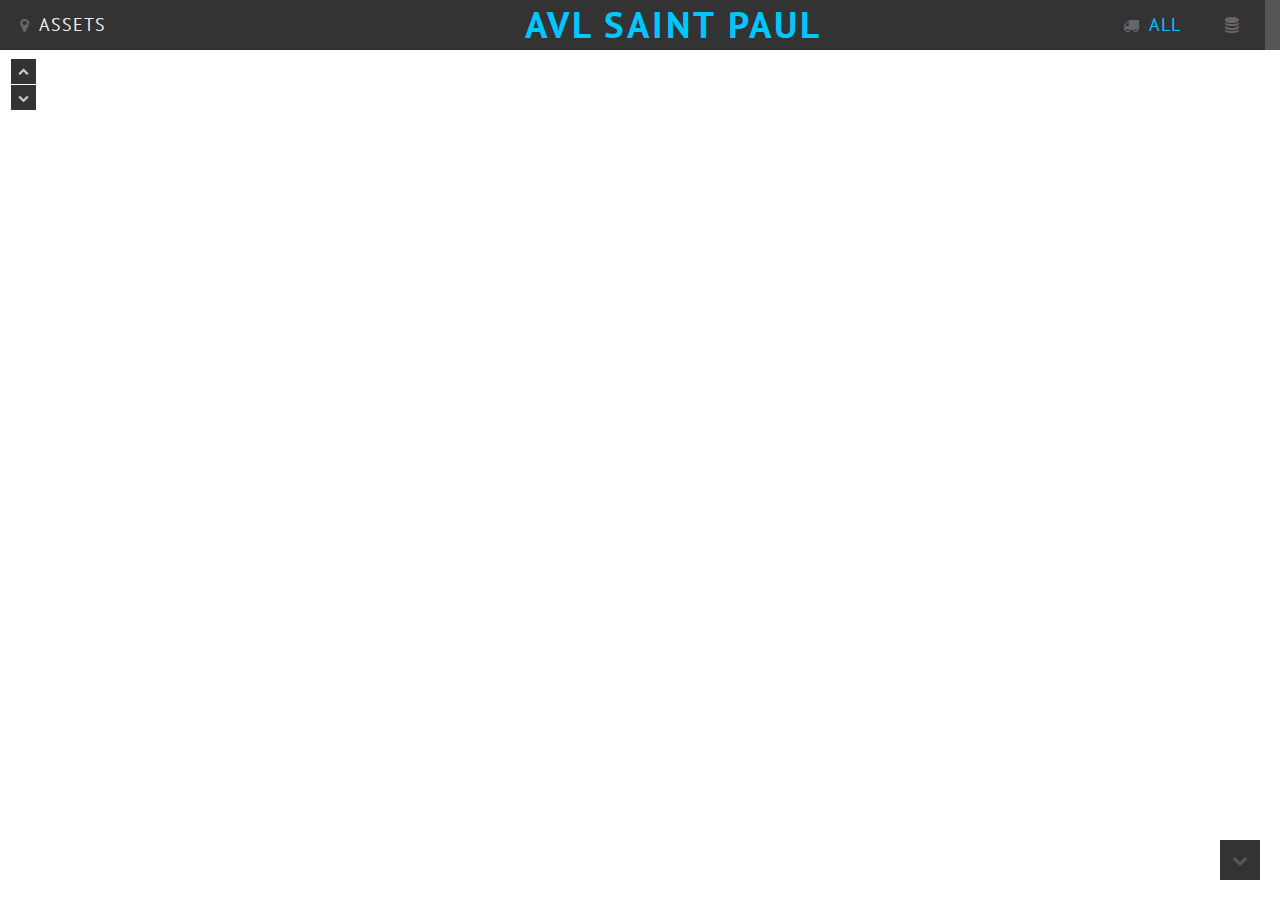
<file: index.html>
<!DOCTYPE html>
<html lang="en">
	<head>
		<meta charset="UTF-8">
		<meta name="viewport" content="width=device-width, initial-scale=1.0">
		<title> AVL Saint Paul v0.1.5 </title>

		<link href='http://fonts.googleapis.com/css?family=PT+Sans:400,700' rel='stylesheet' type='text/css'>
		<link href='http://fonts.googleapis.com/css?family=Open+Sans:400italic,400,700' rel='stylesheet' type='text/css'>

		<link href="assets/css/lib/ol.css" rel="stylesheet">
		<link href="assets/css/lib/jquery-ui-1.10.4.custom.css" rel="stylesheet">
		<link rel="stylesheet" href="assets/css/lib/font-awesome.min.css">
		<link href="assets/css/custom.css" rel="stylesheet">

		<script src="assets/js/lib/ol.js" type="text/javascript"></script>
		<script src="assets/js/lib/jquery-1.11.1.min.js" defer></script>
		<script src="assets/js/lib/jquery-ui-1.10.4.custom.js" defer></script>
		<script src="assets/js/lib/moment.js" defer></script>
		<script src="assets/js/lib/jquery.datetimepicker.js" defer></script>
		<script src="assets/js/config.js" defer></script>
		<script src="assets/js/custom.js" defer></script>

	</head>

	<body>

		<div id="map"></div>

		<nav>
			<div id="nav-bar"></div>

			<div id="nav-collapsed-button">
				<span class="icon-bar"></span>
		        <span class="icon-bar"></span>
		        <span class="icon-bar"></span>
			</div>

			<span id="nav-menu-container">

				<span class="menu-container-left">
					<div class="menu-panel-group">
						<div class="nav-menu sticky" data-target="sidebar" id="menu-assets"><i class="fa fa-map-marker icon-left"></i>Assets</div>
						<div id="panel-assets" class="nav-panel"> 
							<div id="collapsed-trackingContainer">
								Tracking:
								<span id="collapsed-trackingList"></span>
							</div>
							<div class="centerContents">
								<input type="text" placeholder="Search for an asset..." id="collapsed-assetSearchBox" />
							</div>
							<div id="collapsed-searchResults"></div>
						</div>

					</div>
				</span>

				<span class="menu-container-right">
					<div class="menu-panel-group">
						<div id="menu-fleets"  class="nav-menu" data-target="panel-fleets"><i class="fa fa-truck icon-left"></i><span id="currentFleet">All</span></div>
						<div id="panel-fleets" class="nav-panel">
							<!-- populated by javascript -->
						</div>
					</div>

					<div class="menu-panel-group">
						<div id="menu-layers"  class="nav-menu" data-target="panel-layers"><span class="collapsed-navTitle">Layers</span><i class="fa fa-database icon-center"></i></div>
						<div id="panel-layers" class="nav-panel">
							
								<span class="panel-header">basemaps</span>
								<span class="optionList singleSelect" name="basemaps">
									<span class="panel-option layer basemap" data-layername="bw">black and white</span>
									<span class="panel-option layer basemap" data-layername="night">night view</span>
								</span>
								<span class="panel-header">overlays</span>
								<span class="optionList multiSelect" name="overlays">
									<span class="panel-option layer overlay" data-layername="oldest">asset last locations</span>
									<span class="panel-option layer overlay" data-layername="trail">asset trails</span>
									<span class="panel-option layer overlay" data-layername="current">asset locations</span>
								</span>
							
						</div> 
					</div>
				</span>

				<div id="nav-minimize-button"></div>
			</span>

			<div id="nav-title">AVL SAINT PAUL</div>
		</nav>

		<div id="legend" class="legend-collapsed">
			<i class="fa fa-chevron-down"></i>
			<span id="legendContents">
				<div class="legend-heading">Active Asset Locations</div>
					<div class="legend-item"> <hr class="blue line"> <span class="legend-item-title"> streets </span></div>
					<div class="legend-item"> <hr class="yellow line"> <span class="legend-item-title"> parks </span></div>
					<div class="legend-item"> <hr class="green line"> <span class="legend-item-title"> sewers </span></div>
					<div class="legend-item"> <hr class="orangered line"> <span class="legend-item-title"> traffic </span></div>
				<div class="legend-heading">Snowbirds</div>
					<div class="legend-item"> <hr class="blue dot"> <span class="legend-item-title"> 1 hour </span></div>
					<div class="legend-item"> <hr class="blue dot"> <span class="legend-item-title"> 6 hours </span></div>
					<div class="legend-item"> <hr class="blue dot"> <span class="legend-item-title"> 24 hours </span></div>
					<div class="legend-item"> <hr class="blue dot"> <span class="legend-item-title"> 16 days </span></div>
				<div class="legend-heading">Inactive Asset Locations</div>
					<div class="legend-item"> <hr class="yellow dot"> <span class="legend-item-title"> 10-20 min </span></div>
					<div class="legend-item"> <hr class="orangered dot"> <span class="legend-item-title"> 20+ min </span></div>
			</span>
		</div>

		<div id="sidebar">

			<div class="sidebar-menu" id="tracking">
				<i class="fa fa-location-arrow icon-left"></i> Tracking <i class="fa fa-chevron-down"></i> </span>
			</div>
			<div class="sidebar-content" data-target="tracking">
				<span class="trackingList">
				</span>
			</div>

			<div class="sidebar-menu" id="analysis">
					<i class="fa fa-calendar icon-left"></i> Analysis <i class="fa fa-chevron-down"></i> </span>
			</div>
			<div class="sidebar-content" data-target="analysis">

				<div id="analysisError"></div>
	            <input type='text' id='timeBegin' class="datetime" placeholder="Begin Date..." />
	            <input type='text' id='timeEnd'  class="datetime" placeholder="End Date..."/>

	            <div class="clearAnalysis">
	            	<a href="#" id="dataTableButton" class="disabled"><i class="fa fa-bar-chart-o"></i></a>
	            	<a href="#" id="clearAnalysisButton"><i class="fa fa-times"></i></a>
	            </div>
				
			</div>

			<div id="activeAssets" class="sidebar-menu sidebar-menu-open sticky">
				<i class="fa fa-rss icon-left"></i> Assets <i class="fa fa-chevron-down"></i> </span>
			</div>

			<div class="sidebar-content" id="activeAssetContainer" data-target="activeAssets">
					<input type="text" placeholder="Search..." id="assetSearchBox">
					<div id="assetList"></div>
					<div id="searchResults"> </div>

					<div id="upScroll" class="scroll">
						<i class="fa fa-chevron-circle-up"></i>
					</div>
					<div id="downScroll" class="scroll">
						<i class="fa fa-chevron-circle-down"></i>
					</div>
			</div>
		</div>

		<div id="dataTable">
			<div class="assetTitle"></div>

		</div>

	</body>


</html>
</file>
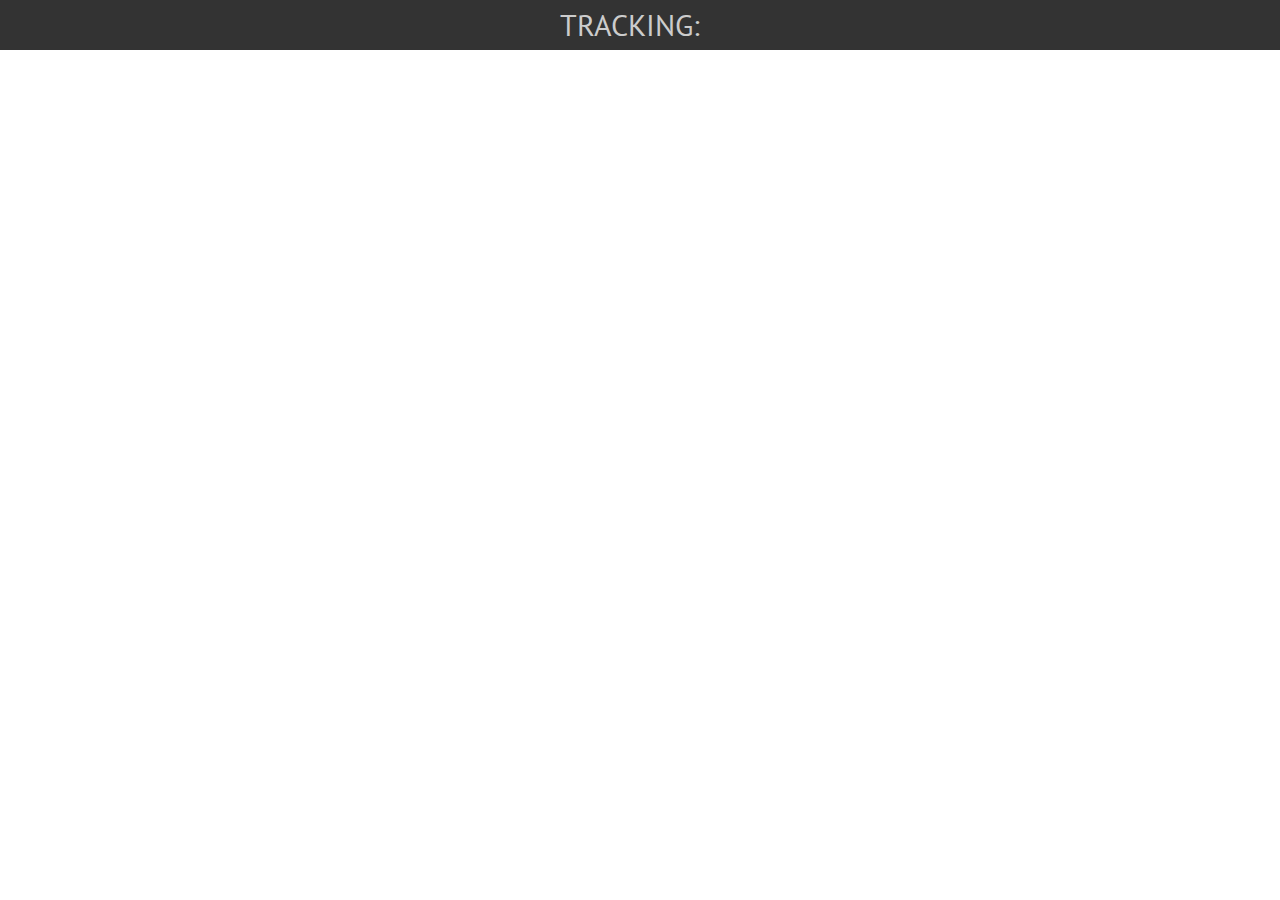
<file: tracking.html>
<!DOCTYPE html>
<html lang="en">
	<head>
		<meta charset="UTF-8">
		<meta name="viewport" content="width=device-width, initial-scale=1.0;">

		<link href='http://fonts.googleapis.com/css?family=PT+Sans:400,700' rel='stylesheet' type='text/css'>
		<link href='http://fonts.googleapis.com/css?family=Open+Sans:400italic,400,700' rel='stylesheet' type='text/css'>

		<link rel="stylesheet" href="assets/css/lib/font-awesome.min.css">
		<link href="assets/css/tracking.css" rel="stylesheet">

		<script src="assets/js/lib/ol.js" type="text/javascript"></script>
		<script src="assets/js/lib/jquery-1.11.1.min.js" defer></script>
		<script src="assets/js/config.js" defer></script>
		<script src="assets/js/tracking.js" defer></script>

	</head>

	<body>

		<div id="trackingInfo">Tracking: <span id="asset"></span></div>
		<div id="map"></div>

	</body>

</html>
</file>
<file: assets/css/lib/ol.css>
.ol-mouse-position{top:8px;right:8px;position:absolute}.ol-scale-line{background:#95b9e6;background:rgba(0,60,136,.3);border-radius:4px;bottom:8px;left:8px;padding:2px;position:absolute}.ol-scale-line-inner{border:1px solid #eee;border-top:none;color:#eee;font-size:10px;text-align:center;margin:1px;padding:0 2px}.ol-unsupported{display:none}.ol-viewport .ol-unselectable{-webkit-touch-callout:none;-webkit-user-select:none;-khtml-user-select:none;-moz-user-select:none;-ms-user-select:none;user-select:none;-webkit-tap-highlight-color:transparent}.ol-control{position:absolute;background-color:#eee;background-color:rgba(255,255,255,.4);border-radius:4px;padding:2px}.ol-control:hover{background-color:rgba(255,255,255,.6)}.ol-zoom{top:.5em;left:.5em}.ol-rotate{top:.5em;right:.5em;transition:opacity .25s}.ol-zoom-extent{top:4.643em;left:.5em}.ol-full-screen{right:.5em;top:.5em}@media print{.ol-control{display:none}}.ol-control button{display:block;margin:1px;padding:0;color:#fff;font-size:1.14em;font-weight:700;text-decoration:none;text-align:center;height:1.375em;width:1.375em;line-height:.4em;background-color:#7b98bc;background-color:rgba(0,60,136,.5);border:none;border-radius:2px}.ol-control button::-moz-focus-inner{border:none;padding:0}.ol-zoom-extent button{line-height:1.4em}.ol-compass{display:block;font-family:Arial;font-weight:400;font-size:1.2em}.ol-touch .ol-control button{font-size:1.5em}.ol-touch .ol-zoom-extent{top:5.5em}.ol-control button:focus,.ol-control button:hover{text-decoration:none;background-color:#4c6079;background-color:rgba(0,60,136,.7)}.ol-zoom-extent button:after{content:"E"}.ol-zoom .ol-zoom-in{border-radius:2px 2px 0 0}.ol-zoom .ol-zoom-out{border-radius:0 0 2px 2px}button.ol-full-screen-false:after{content:"\2194"}button.ol-full-screen-true:after{content:"\00d7"}.ol-has-tooltip [role=tooltip]{position:absolute;clip:rect(1px 1px 1px 1px);clip:rect(1px,1px,1px,1px);padding:0;border:0;height:1px;width:1px;overflow:hidden;font-weight:400;font-size:14px;text-shadow:0 0 2px #fff}.ol-has-tooltip:focus [role=tooltip],.ol-has-tooltip:hover [role=tooltip]{-moz-box-sizing:content-box;-webkit-box-sizing:content-box;box-sizing:content-box;clip:auto;padding:0 .4em;font-size:.8em;height:1.2em;width:auto;line-height:1.2em;z-index:1100;max-height:100px;white-space:nowrap;display:inline-block;background:#FFF;background:rgba(255,255,255,.6);color:#000;border:3px solid transparent;border-left-width:0;border-radius:0 4px 4px 0;bottom:.3em;left:2.2em}.ol-touch .ol-has-tooltip:focus [role=tooltip],.ol-touch .ol-has-tooltip:hover [role=tooltip]{display:none}.ol-zoom .ol-has-tooltip:focus [role=tooltip],.ol-zoom .ol-has-tooltip:hover [role=tooltip]{top:1.1em}.ol-attribution .ol-has-tooltip:focus [role=tooltip],.ol-attribution .ol-has-tooltip:hover [role=tooltip],.ol-full-screen .ol-has-tooltip:focus [role=tooltip],.ol-full-screen .ol-has-tooltip:hover [role=tooltip],.ol-rotate .ol-has-tooltip:focus [role=tooltip],.ol-rotate .ol-has-tooltip:hover [role=tooltip]{right:2.2em;left:auto;border-radius:4px 0 0 4px;border-left-width:3px;border-right-width:0}.ol-attribution{text-align:right;bottom:.5em;right:.5em;max-width:calc(100% - 1.3em)}.ol-attribution ul{margin:0;padding:0 .5em;font-size:.7rem;line-height:1.375em;color:#000;text-shadow:0 0 2px #fff;max-width:calc(100% - 3.6em)}.ol-attribution li{display:inline;list-style:none;line-height:inherit}.ol-attribution li:not(:last-child):after{content:" "}.ol-attribution img{max-height:2em}.ol-attribution button,.ol-attribution ul{display:inline-block}.ol-attribution.ol-collapsed ul,.ol-attribution:not(.ol-collapsed) button:hover [role=tooltip]{display:none}.ol-attribution.ol-logo-only ul{display:block}.ol-attribution:not(.ol-collapsed){background:rgba(255,255,255,.8)}.ol-attribution.ol-uncollapsible{bottom:0;right:0;border-radius:4px 0 0;height:1.1em;line-height:1em}.ol-attribution.ol-logo-only{background:0 0;bottom:.4em;height:1.1em;line-height:1em}.ol-attribution.ol-uncollapsible img{margin-top:-.2em;max-height:1.6em}.ol-attribution.ol-logo-only button,.ol-attribution.ol-uncollapsible button{display:none}.ol-zoomslider{position:absolute;top:4.5em;left:.5em;background:#eee;background:rgba(255,255,255,.4);border-radius:4px;outline:0;overflow:hidden;width:1.5675em;height:200px;padding:3px;margin:0}.ol-zoomslider-thumb{position:absolute;display:block;background:#7b98bc;background:rgba(0,60,136,.5);border-radius:2px;outline:0;overflow:hidden;cursor:pointer;font-size:1.14em;height:1em;width:1.375em;margin:3px;padding:0}.ol-touch .ol-zoomslider{top:5.5em;width:2.052em}.ol-touch .ol-zoomslider-thumb{width:1.8em}.ol-attribution,.ol-control button,.ol-has-tooltip [role=tooltip],.ol-scale-line-inner{font-family:'Lucida Grande',Verdana,Geneva,Lucida,Arial,Helvetica,sans-serif}
</file>
<file: assets/css/custom.css>
@media (min-width: 992px){overflow:hidden;font-size:62.5%}@media (min-width: 768px) and (max-width: 991px){font-size:55%}@media (max-width: 767px){font-size:40%}#panel-layers,#panel-fleets,#panel-assets{display:none}.fa-chevron-down,.fa-chevron-up{font-size:0.7rem;padding-left:0px;display:inline}.fa-chevron-up{color:#01c7ff}#currentFleet{color:#01c7ff}.disabled{color:#555}.disabled:hover{color:#555;cursor:auto}.error{color:#d9534f !important}input{background-color:#333;color:#ccc;height:1rem;padding:6px 12px;font-size:1rem;line-height:1.42857143;border:1px solid #444;-webkit-box-shadow:inset 0 1px 1px rgba(0,0,0,0.075);box-shadow:inset 0 1px 1px rgba(0,0,0,0.075);-webkit-transition:border-color ease-in-out .15s, box-shadow ease-in-out .15s;transition:border-color ease-in-out .15s, box-shadow ease-in-out .15s;width:80%;margin:10px}input:not(:first-of-type){margin-top:0px}input::-webkit-input-placeholder{font-family:"Open Sans";color:#666}input::-moz-placeholder{font-family:"Open Sans";color:#666}input:-ms-input-placeholder{font-family:"Open Sans";color:#666}input:-moz-placeholder{font-family:"Open Sans";color:#666}#legend{background-color:#222}@media (max-width: 767px){#legend{display:none}}#legend.legend-collapsed{background-color:#333;color:#555;position:absolute;bottom:20px;right:20px;line-height:40px;text-align:center}#legend.legend-collapsed:hover{color:#01c7ff;cursor:pointer}#legend.legend-collapsed .fa-chevron-down{padding:12px}#legend.legend-selected{position:absolute;bottom:20px;right:20px;width:auto;height:auto;padding:7px 7px 10px 7px;color:#ccc}#legend.legend-selected .legend-heading{font-size:0.9rem;text-transform:uppercase;white-space:nowrap;padding:3px 15px 3px 5px}#legend.legend-selected .fa{float:right}#legend.legend-selected .fa-chevron-down{font-size:1rem;color:#ccc}#legend.legend-selected .fa-chevron-down:hover{color:#01c7ff;cursor:pointer}#legend.legend-selected .fa-chevron-up:hover{color:#ccc;cursor:pointer}#legend.legend-selected #legendContents{display:block}#legend.legend-selected .legend-item .legend-item-title{margin:0;text-transform:uppercase;color:#bbb}#legend.legend-selected hr{border:0;border-top:6px solid #eee;display:inline;float:left}#legend.legend-selected hr.yellow{border-color:#FFCD00}#legend.legend-selected hr.green{border-color:#2ECC71}#legend.legend-selected hr.blue{border-color:#01C7FF}#legend.legend-selected hr.orangered{border-color:#FF6D00}#legend.legend-selected hr.line{width:60px;border-radius:5px;margin:5px 5px 0 20px}#legend.legend-selected hr.dot{width:10px;border-top-width:10px;border-radius:10px;margin:3px 5px 0 20px}#legend .fa-chevron-down{font-size:1rem}#legend #legendContents{display:none}nav #nav-bar{position:absolute;top:0;left:0;width:100%;height:50px;background-color:#333}nav #nav-bar.minimized{position:absolute;top:0;left:auto !important;right:0 !important;width:50px;margin-left:0px !important;color:#ccc;text-align:center;width:50px !important}nav #nav-bar.minimized .fa-chevron-down{font-size:1.3rem;line-height:50px}nav #nav-bar.minimized:hover{color:#01c7ff;cursor:pointer}nav #nav-bar:not(.minimized) .fa-chevron-down{display:none}nav #nav-title{position:absolute;top:0;font-family:"PT Sans",serif;color:#01c7ff;line-height:50px;font-weight:bold}@media (min-width: 768px){nav #nav-title{letter-spacing:3px;font-size:2.3rem;left:41%;text-align:center}}@media (max-width: 767px){nav #nav-title{font-size:1.3rem;text-align:left;padding-left:15px}}nav #nav-title:hover{cursor:pointer;color:#eee}nav #nav-menu-container .fa{font-size:1rem;color:#666}nav #nav-menu-container .fa.icon-left{margin-right:9px}nav #nav-menu-container .fa.icon-right{margin-left:9px}nav #nav-menu-container .fa.icon-center{margin:0 10px}@media (min-width: 768px){nav #nav-menu-container{position:absolute;top:0;left:0;width:100%;height:50px;overflow:visible;color:#ccc;text-transform:uppercase;line-height:50px}nav #nav-menu-container .collapsed-navTitle{display:none}nav #nav-menu-container div.menu-open#menu-assets .fa{display:none}nav #nav-menu-container .nav-menu{font-size:1.1rem;font-family:"PT Sans";letter-spacing:1px}nav #nav-menu-container .nav-menu.sticky .fa-chevron-up{display:none}nav #nav-menu-container .menu-container-left{width:20%;height:100%;float:left}}@media only screen and (min-width: 768px) and (min-device-width: 320px) and (max-device-width: 480px){nav #nav-menu-container .menu-container-left{display:none}}@media only screen and (min-width: 768px) and (min-device-width: 768px) and (max-device-width: 1024px){nav #nav-menu-container .menu-container-left{width:25%}}@media only screen and (min-width: 768px) and (min-device-width: 768px) and (max-device-width: 1024px) and (orientation: landscape){nav #nav-menu-container .menu-container-left{width:25%}}@media only screen and (min-width: 768px) and (min-device-width: 768px) and (max-device-width: 1024px) and (orientation: portrait){nav #nav-menu-container .menu-container-left{width:25%}}@media only screen and (min-width: 768px) and (min-width: 1025px) and (max-width: 1199px){nav #nav-menu-container .menu-container-left{width:25%}}@media only screen and (min-width: 768px) and (min-width: 1200px) and (max-width: 1399px){nav #nav-menu-container .menu-container-left{width:20%}}@media only screen and (min-width: 768px) and (min-width: 1400px){nav #nav-menu-container .menu-container-left{width:15%}}@media (min-width: 768px){nav #nav-menu-container .menu-container-left .menu-panel-group:first-child>.nav-menu{padding-left:20px}nav #nav-menu-container .menu-container-left .menu-open{background-color:#222;text-align:center;padding-left:0 !important;width:100%}nav #nav-menu-container .menu-container-right{width:auto;height:100%;float:right}nav #nav-menu-container .menu-container-right .menu-panel-group{display:inline-block}nav #nav-menu-container .menu-container-right .menu-panel-group .nav-menu{text-align:center;padding:0 15px 0 15px}nav #nav-menu-container .menu-container-right .menu-panel-group .nav-menu.menu-open{background-color:#222}nav #nav-menu-container .menu-container-right .menu-panel-group:last-child>.nav-menu{margin-right:15px}nav #nav-menu-container .menu-container-right #panel-assets{display:none}nav #nav-menu-container .menu-container-right #panel-layers{right:0px;width:auto}nav #nav-menu-container .menu-container-right #panel-fleets{right:10%}nav #nav-menu-container .nav-panel{position:absolute;top:50px;width:auto;line-height:1.2;padding:10px 15px 10px 15px;background-color:#222}nav #nav-menu-container .nav-panel .panel-header{padding-bottom:3px;padding-top:5px;display:block;font-size:1rem;font-family:"PT Sans";letter-spacing:2px}nav #nav-menu-container .nav-panel .panel-header.collapse:hover:not(.selected):not(.disabled){color:#01c7ff;cursor:pointer}nav #nav-menu-container .nav-panel .panel-header:first-child{padding-bottom:3px;padding-top:0;display:block}nav #nav-menu-container .nav-panel .panel-option{padding:3px 0 3px 20px;font-size:1rem;display:block;color:#bbb;font-family:"Open Sans",sans-serif}nav #nav-menu-container .nav-panel .panel-option:hover:not(.selected):not(.disabled){color:#01c7ff;cursor:pointer}nav #nav-menu-container .nav-panel .panel-option.disabled{color:#555;cursor:default}nav #nav-menu-container .nav-panel .panel-option.allFleets{text-align:center;padding:0 0 10px 0;margin-bottom:5px;border-bottom:#555555 1px solid;letter-spacing:2px}nav #nav-menu-container .nav-panel .selected{color:#01c7ff;cursor:pointer}nav #nav-menu-container .nav-panel .selected:active{color:#ccc}nav #nav-menu-container .nav-panel .panel-group{display:none;position:relative}nav #nav-menu-container .nav-menu:not(.disabled):hover{color:#eee;cursor:pointer}}@media (max-width: 767px){nav #nav-menu-container{display:none;position:absolute;top:50px;width:100%;background-color:#222;color:#ccc;font-size:1rem}nav #nav-menu-container .collapsed-navTitle{display:inline-block}nav #nav-menu-container .nav-menu{padding-left:40px;padding-top:20px;padding-bottom:20px;border-style:solid;border-width:0;border-bottom-width:1px;border-color:#444444;border-top-color:#222;border-top-width:1px;text-transform:uppercase}nav #nav-menu-container .nav-menu .fa{display:inline-block;float:right;font-size:1rem;padding-right:30px;padding-top:5px}nav #nav-menu-container .nav-menu:active{background-color:#01c7ff}nav #nav-menu-container .nav-panel{display:none;background-color:#333;text-transform:uppercase}nav #nav-menu-container .nav-panel .panel-header{display:block;padding:15px 0 15px 40px;background-color:#444}nav #nav-menu-container .nav-panel .panel-option{display:block;padding:20px 0 20px 60px;border-style:solid;border-color:#555;border-width:0 0 1px 0;right:0 !important}nav #nav-menu-container .nav-panel .panel-option:last-child{border-width:0 0 0 0}nav #nav-menu-container .nav-panel .panel-option:active{background-color:#01c7ff}nav #nav-menu-container .nav-panel .selected{color:#555}nav #nav-menu-container .nav-panel input{margin-right:20px}nav #nav-menu-container .menu-panel-group .centerContents{display:block;width:100%;text-align:center}nav #nav-menu-container .menu-panel-group .centerContents #collapsed-assetSearchBox{background-color:#ccc;color:#333;height:40px;padding:0px 12px;font-size:1rem;line-height:1.42857143;border:1px solid #ccc;-webkit-box-shadow:inset 0 1px 1px rgba(0,0,0,0.075);box-shadow:inset 0 1px 1px rgba(0,0,0,0.075);-webkit-transition:border-color ease-in-out .15s, box-shadow ease-in-out .15s;transition:border-color ease-in-out .15s, box-shadow ease-in-out .15s;margin:20px}nav #nav-menu-container .menu-panel-group #panel-layers .selected{color:#01c7ff}nav #nav-menu-container .menu-panel-group #collapsed-searchResults{display:none}nav #nav-menu-container .menu-panel-group #collapsed-searchResults .assetListItem{padding-left:30px;display:block;padding-top:10px;padding-bottom:10px;background-color:#333;border-style:solid;border-width:1px 0 0 0;border-color:#555}nav #nav-menu-container .menu-panel-group #collapsed-trackingContainer{display:none;padding:0 0 0 35px;background-color:#555;color:#01c7ff}nav #nav-menu-container .menu-panel-group #collapsed-trackingContainer #collapsed-trackingList{color:#cccccc;margin-left:10px}nav #nav-menu-container .menu-panel-group #collapsed-trackingContainer #collapsed-trackingList .collapsed-trackingListItem{width:auto;padding:10px 15px 10px 15px;border-style:solid;border-width:0 0 0 1px;border-color:#333;display:inline-block}nav #nav-menu-container .menu-panel-group #collapsed-trackingContainer #collapsed-trackingList .collapsed-trackingListItem:last-child{border-right-width:1px}nav #nav-menu-container .menu-panel-group #collapsed-trackingContainer #collapsed-trackingList .collapsed-trackingListItem:active{background-color:#222}}nav #nav-minimize-button{position:absolute;right:0;top:0;width:15px;height:50px;background-color:#555;font-size:2.3rem;text-align:center}@media (max-width: 767px){nav #nav-minimize-button{display:none}}nav #nav-minimize-button:hover{background-color:#01c7ff;cursor:pointer}@media (min-width: 768px){nav #nav-collapsed-button{display:none}}@media (max-width: 767px){nav #nav-collapsed-button{display:block;position:absolute;top:0;right:10px;background-color:#333;padding:7px;padding-top:8px;margin-top:5px;margin-bottom:5px;margin-right:2px;margin-left:2px;border-style:solid;border-color:#444444;border-radius:5px;border-width:1px}nav #nav-collapsed-button .icon-bar{display:block;width:30px;height:4px;background-color:#ccc;border-radius:1px;margin-bottom:5px}nav #nav-collapsed-button .icon-bar:last-of-type{margin-bottom:0px}}nav #nav-collapsed-button:hover{background-color:#222;cursor:pointer}nav #nav-collapsed-button:hover .icon-bar{background-color:#01c7ff;cursor:pointer}#sidebar{display:none;position:absolute;top:50px;left:0;bottom:0;width:20%;background-color:#222;color:#ccc}@media only screen and (min-device-width: 320px) and (max-device-width: 480px){#sidebar{display:none}}@media only screen and (min-device-width: 768px) and (max-device-width: 1024px){#sidebar{width:25%}}@media only screen and (min-device-width: 768px) and (max-device-width: 1024px) and (orientation: landscape){#sidebar{width:25%}}@media only screen and (min-device-width: 768px) and (max-device-width: 1024px) and (orientation: portrait){#sidebar{width:25%}}@media only screen and (min-width: 1025px) and (max-width: 1199px){#sidebar{width:25%}}@media only screen and (min-width: 1200px) and (max-width: 1399px){#sidebar{width:20%}}@media only screen and (min-width: 1400px){#sidebar{width:15%}}#sidebar .sidebar-menu-active{color:#01c7ff}#sidebar .sidebar-content{border-top-width:1px;border-width:0;border-style:solid;border-color:#555;background-color:#222;width:100%;display:none;overflow:hidden}#sidebar .sidebar-content #analysisError{display:none;color:#d9534f;font-size:0.7rem;padding:10px 20px 10px 20px;text-align:center}#sidebar .sidebar-content .clearAnalysis{text-align:right;width:auto;line-height:12px;padding:0 15px 10px 0;font-size:1rem}#sidebar .sidebar-content .clearAnalysis a:not(.disabled){color:#555;text-decoration:none;padding-left:10px}#sidebar .sidebar-content .clearAnalysis a:not(.disabled):hover{text-decoration:none;color:#ccc;cursor:pointer}#sidebar .sidebar-content .clearAnalysis a.disabled{color:#333}#sidebar .sidebar-content .clearAnalysis a.disabled:hover{text-decoration:none;color:#333;cursor:default}#sidebar .sidebar-content#activeAssetContainer{position:absolute;border-bottom-width:0px;overflow:hidden;width:100%}#sidebar .sidebar-content#activeAssetContainer #downScroll{display:none;position:absolute;bottom:10px;left:45%;font-size:2.3rem;color:rgba(85,85,85,0.75)}#sidebar .sidebar-content#activeAssetContainer #upScroll{display:none;position:absolute;top:50px;left:45%;font-size:2.3rem;color:rgba(85,85,85,0.75)}#sidebar .sidebar-content .assetListItem{padding-left:20px;display:block;padding-top:5px;padding-bottom:5px;border-style:solid;border-width:0;border-top-width:1px;border-color:#333;font-size:0.9rem}#sidebar .sidebar-content .assetListItem .listItem-time{float:right;padding-right:20px;font-weight:bold}#sidebar .sidebar-content .assetListItem .listItem-time.time-recent{color:#79FF33}#sidebar .sidebar-content .assetListItem .listItem-time.time-medium{color:#FFE633}#sidebar .sidebar-content .assetListItem .listItem-time.time-late{color:#FF5933}#sidebar .sidebar-content .assetListItem .listItem-time.time-old{color:#555}#sidebar .sidebar-content .assetListItem .listItem-hiddenTime{display:none;float:right;padding-right:20px;font-weight:bold;color:#555}#sidebar .sidebar-content .assetListItem:hover{background-color:#333;cursor:pointer}#sidebar .sidebar-content .assetListItem:last-child{border-bottom-width:1px}#sidebar .sidebar-content #assetList{overflow:scroll}#sidebar .sidebar-content #assetList .fa-refresh{position:absolute;left:45%;top:45%;font-size:2rem;color:#555;animation:spin 1s infinite steps(8);-webkit-animation:spin 1s infinite linear}#sidebar .sidebar-content #searchResults{overflow:scroll}#sidebar .sidebar-content .trackingList{display:block}#sidebar .sidebar-content .trackingList .trackingListItem{padding-left:30px;padding-top:8px;padding-bottom:8px;display:block;border-style:solid;border-bottom-width:1px;border-left-width:0;border-right-width:0;border-color:#333;border-top-width:0;font-weight:bold;font-size:0.9rem}#sidebar .sidebar-content .trackingList .trackingListItem .fa-times:hover{color:#ccc;cursor:pointer}#sidebar .sidebar-content .trackingList .trackingListItem:last-child{border-bottom-width:0px}#sidebar .sidebar-content .trackingList .fa-times{font-size:0.7rem;padding-right:15px;top:50%;color:#555}#sidebar .sidebar-content .trackingList .fa-list{float:right;padding-right:11px;padding-top:3px;color:#555;font-size:1rem}#sidebar .sidebar-content .trackingList .fa-external-link{color:#555;float:right;padding-right:15px;padding-top:4px}#sidebar .sidebar-content .trackingList .fa-external-link:hover{color:#01c7ff;cursor:pointer}#sidebar .sidebar-menu,#sidebar .panel-link{font-size:1rem;font-family:"PT Sans";letter-spacing:2px;border-color:#555;border-style:solid;background-color:#333;height:50px;padding-left:15px;line-height:50px;border-width:0;text-transform:uppercase}#sidebar .sidebar-menu .fa-warning,#sidebar .panel-link .fa-warning{color:#d9534f}#sidebar .sidebar-menu:not(.sidebar-menu-open):hover,#sidebar .panel-link:not(.sidebar-menu-open):hover{background-color:#444;cursor:pointer}#sidebar .sidebar-menu .fa-chevron-down,#sidebar .panel-link .fa-chevron-down{display:inline-block;float:right;padding-right:15px;padding-top:20px;color:#555}#sidebar .sidebar-menu .fa-chevron-up,#sidebar .panel-link .fa-chevron-up{display:none}#sidebar .sidebar-menu .fa:not(.fa-warning),#sidebar .panel-link .fa:not(.fa-warning){color:#666}#sidebar .sidebar-menu .icon-left,#sidebar .panel-link .icon-left{font-size:0.9rem;margin-right:10px}#sidebar .sidebar-menu{border-top-width:1px}#sidebar .sidebar-menu .fa-chevron-up{color:#01c7ff}#sidebar #viewAllAssets{border-bottom-width:0px;position:absolute;bottom:0}#sidebar .sidebar-menu-open{background-color:#444;border-width:0}#sidebar .sidebar-menu-open:hover:not(.sticky){background-color:#333;border-width:0;cursor:pointer}#sidebar .sidebar-menu-open .fa-chevron-down{display:none}#map{height:100%;width:100%}#map div{z-index:0}#map #collapsedNavigation{display:none}#map .ol-logo-only{display:none}#map .ol-zoom{margin-top:50px;margin-left:10px;background:rgba(255,255,255,0.2);left:0;border-radius:0;padding:0}@media (max-width: 767px){#map .ol-zoom{display:none}}#map .ol-zoom button{background-color:#333;border-radius:0}#map .ol-zoom button:hover .fa.zoom-disabled{color:#555}#map .ol-zoom button:hover .fa:not(.zoom-disabled){cursor:pointer;color:#01c7ff}#map .ol-zoom .fa.zoom-disabled{color:#555}#map .ol-zoom .fa:not(.zoom-disabled){cursor:pointer;color:#ccc}#map .ol-zoom .fa-chevron-up{left:1px}.xdsoft_datetimepicker{box-shadow:0px 5px 15px -5px rgba(0,0,0,0.506);background:#222;border:1px solid #444;color:#bbb;font-family:"Open Sans",sans-serif,"Helvetica","Arial",sans-serif;padding:8px;padding-left:0px;padding-top:2px;position:absolute;z-index:9999;-moz-box-sizing:border-box;box-sizing:border-box;display:none}.xdsoft_datetimepicker iframe{position:absolute;left:0;top:0;width:75px;height:210px;background:transparent;border:none}.xdsoft_datetimepicker button{border:none !important}.xdsoft_noselect{-webkit-touch-callout:none;-webkit-user-select:none;-khtml-user-select:none;-moz-user-select:none;-ms-user-select:none;-o-user-select:none;user-select:none}.xdsoft_noselect::selection{background:transparent}.xdsoft_noselect::-moz-selection{background:transparent}.xdsoft_datetimepicker.xdsoft_inline{display:inline-block;position:static;box-shadow:none}.xdsoft_datetimepicker *{-moz-box-sizing:border-box;box-sizing:border-box;padding:0px;margin:0px}.xdsoft_datetimepicker .xdsoft_datepicker,.xdsoft_datetimepicker .xdsoft_timepicker{display:none}.xdsoft_datetimepicker .xdsoft_datepicker.active,.xdsoft_datetimepicker .xdsoft_timepicker.active{display:block}.xdsoft_datetimepicker .xdsoft_datepicker{width:224px;float:left;margin-left:8px}.xdsoft_datetimepicker.xdsoft_showweeks .xdsoft_datepicker{width:256px}.xdsoft_datetimepicker .xdsoft_timepicker{width:58px;float:left;text-align:center;margin-left:8px;margin-top:0px}.xdsoft_datetimepicker .xdsoft_datepicker.active+.xdsoft_timepicker{margin-top:8px;margin-bottom:3px}.xdsoft_datetimepicker .xdsoft_mounthpicker{position:relative;text-align:center}.xdsoft_datetimepicker .datetime-prev{float:left;background-position:-20px 0px}.xdsoft_datetimepicker .datetime-home{float:left;background-position:-70px 0px;margin-left:5px}.xdsoft_datetimepicker .datetime-next{float:right;background-position:0px 0px}.xdsoft_datetimepicker .datetime-next,.xdsoft_datetimepicker .datetime-prev,.xdsoft_datetimepicker .datetime-home{color:#555;background-color:transparent;background-repeat:no-repeat;border:0px none;cursor:pointer;display:block;height:30px;opacity:0.5;outline:medium none;padding:0px;position:relative;line-height:30px;white-space:nowrap;width:20px;font-size:1rem}.xdsoft_datetimepicker .xdsoft_timepicker .datetime-prev,.xdsoft_datetimepicker .xdsoft_timepicker .datetime-next{float:none;height:15px;width:30px;display:block;line-height:1;margin-left:14px}.xdsoft_datetimepicker .xdsoft_timepicker .xdsoft_time_box{height:151px;overflow:hidden}.xdsoft_datetimepicker .xdsoft_timepicker .xdsoft_time_box>div>div{background:#333;border-top:1px solid #222;color:#bbb;font-size:12px;text-align:center;border-collapse:collapse;cursor:pointer;border-bottom-width:0px;height:25px;line-height:25px}.xdsoft_datetimepicker .xdsoft_timepicker .xdsoft_time_box>div>div:first-child{border-top-width:0px}.xdsoft_datetimepicker .datetime-home:hover,.xdsoft_datetimepicker .datetime-next:hover,.xdsoft_datetimepicker .datetime-prev:hover{opacity:1}.xdsoft_timepicker .datetime-prev,.xdsoft_timepicker .datetime-next{margin:7px 10px 7px 13px}.xdsoft_datetimepicker .xdsoft_label{display:inline;position:relative;z-index:9999;margin:0;padding:5px 3px;font-size:14px;line-height:20px;font-weight:bold;background-color:#222;float:left;width:182px;text-align:center;cursor:pointer}.xdsoft_datetimepicker .xdsoft_label:hover{text-decoration:underline}.xdsoft_datetimepicker .xdsoft_label>.xdsoft_select{position:absolute;right:0px;top:30px;z-index:101;display:none;background:#fff;max-height:160px;overflow-y:hidden}.xdsoft_datetimepicker .xdsoft_label>.xdsoft_select.xdsoft_monthselect{right:-7px}.xdsoft_datetimepicker .xdsoft_label>.xdsoft_select.xdsoft_yearselect{right:2px}.xdsoft_datetimepicker .xdsoft_label>.xdsoft_select>div>.xdsoft_option:hover{color:#fff;background:#ff8000}.xdsoft_datetimepicker .xdsoft_label>.xdsoft_select>div>.xdsoft_option{padding:2px 10px 2px 5px}.xdsoft_datetimepicker .xdsoft_label>.xdsoft_select>div>.xdsoft_option.xdsoft_current{background:#33AAFF;box-shadow:#178FE5 0px 1px 3px 0px inset;color:#fff;font-weight:700}.xdsoft_datetimepicker .xdsoft_month{width:90px;text-align:right}.xdsoft_datetimepicker .xdsoft_calendar{clear:both}.xdsoft_datetimepicker .xdsoft_year{width:56px}.xdsoft_datetimepicker .xdsoft_calendar table{border-collapse:collapse;width:100%}.xdsoft_datetimepicker .xdsoft_calendar td>div{padding-right:5px}.xdsoft_datetimepicker .xdsoft_calendar th{height:25px}.xdsoft_datetimepicker .xdsoft_calendar td,.xdsoft_datetimepicker .xdsoft_calendar th{width:14.2857142%;background:#333;border:0;color:#bbb;font-size:12px;text-align:right;padding:0px;border-collapse:collapse;cursor:pointer;height:25px}.xdsoft_datetimepicker.xdsoft_showweeks .xdsoft_calendar td,.xdsoft_datetimepicker.xdsoft_showweeks .xdsoft_calendar th{width:12.5%}.xdsoft_datetimepicker .xdsoft_calendar th{background:#222}.xdsoft_datetimepicker .xdsoft_calendar td.xdsoft_today{color:#33AAFF}.xdsoft_datetimepicker .xdsoft_calendar td.xdsoft_default,.xdsoft_datetimepicker .xdsoft_calendar td.xdsoft_current,.xdsoft_datetimepicker .xdsoft_timepicker .xdsoft_time_box>div>div.xdsoft_current{background:#33AAFF;box-shadow:#178FE5 0px 1px 3px 0px inset;color:#fff;font-weight:700}.xdsoft_datetimepicker .xdsoft_calendar td.xdsoft_other_month,.xdsoft_datetimepicker .xdsoft_calendar td.xdsoft_disabled,.xdsoft_datetimepicker .xdsoft_time_box>div>div.xdsoft_disabled{opacity:0.5}.xdsoft_datetimepicker .xdsoft_calendar td.xdsoft_other_month.xdsoft_disabled{opacity:0.2}.xdsoft_datetimepicker .xdsoft_calendar td:hover,.xdsoft_datetimepicker .xdsoft_timepicker .xdsoft_time_box>div>div:hover{color:#fff !important;background:#ff8000 !important;box-shadow:none !important}.xdsoft_datetimepicker .xdsoft_calendar td.xdsoft_disabled:hover,.xdsoft_datetimepicker .xdsoft_timepicker .xdsoft_time_box>div>div.xdsoft_disabled:hover{color:inherit	!important;background:inherit !important;box-shadow:inherit !important}.xdsoft_datetimepicker .xdsoft_calendar th{font-weight:700;text-align:center;color:#999;cursor:default}.xdsoft_datetimepicker .xdsoft_copyright{color:#ccc !important;font-size:10px;clear:both;float:none;margin-left:8px}.xdsoft_datetimepicker .xdsoft_copyright a{color:#eee !important}.xdsoft_datetimepicker .xdsoft_copyright a:hover{color:#aaa !important}.xdsoft_time_box{position:relative}.xdsoft_scrollbar>.xdsoft_scroller{background:#ccc !important;height:20px;border-radius:3px}.xdsoft_scrollbar{position:absolute;width:7px;right:0px;top:0px;bottom:0px;cursor:pointer}.xdsoft_scroller_box{position:relative}@-moz-keyframes spin{from{-moz-transform:rotate(0deg)}to{-moz-transform:rotate(360deg)}}@-webkit-keyframes spin{from{-webkit-transform:rotate(0deg)}to{-webkit-transform:rotate(360deg)}}@keyframes spin{from{transform:rotate(0deg)}to{transform:rotate(360deg)}}html{height:100%;overflow:hidden}body{height:100%;font-family:"Open Sans",sans-serif;margin:0}
</file>
<file: assets/css/tracking.css>
html{height:100%}body{height:100%;margin:0}#map{height:100%;width:100%}#trackingInfo{width:100%;height:50px;position:absolute;top:0;background-color:#333333;z-index:9999;font-family:PT sans;text-transform:uppercase;line-height:50px;text-align:center;font-size:30px;color:#cccccc}#asset{padding-left:20px;font-family:"open sans";color:#01c7ff}
</file>
